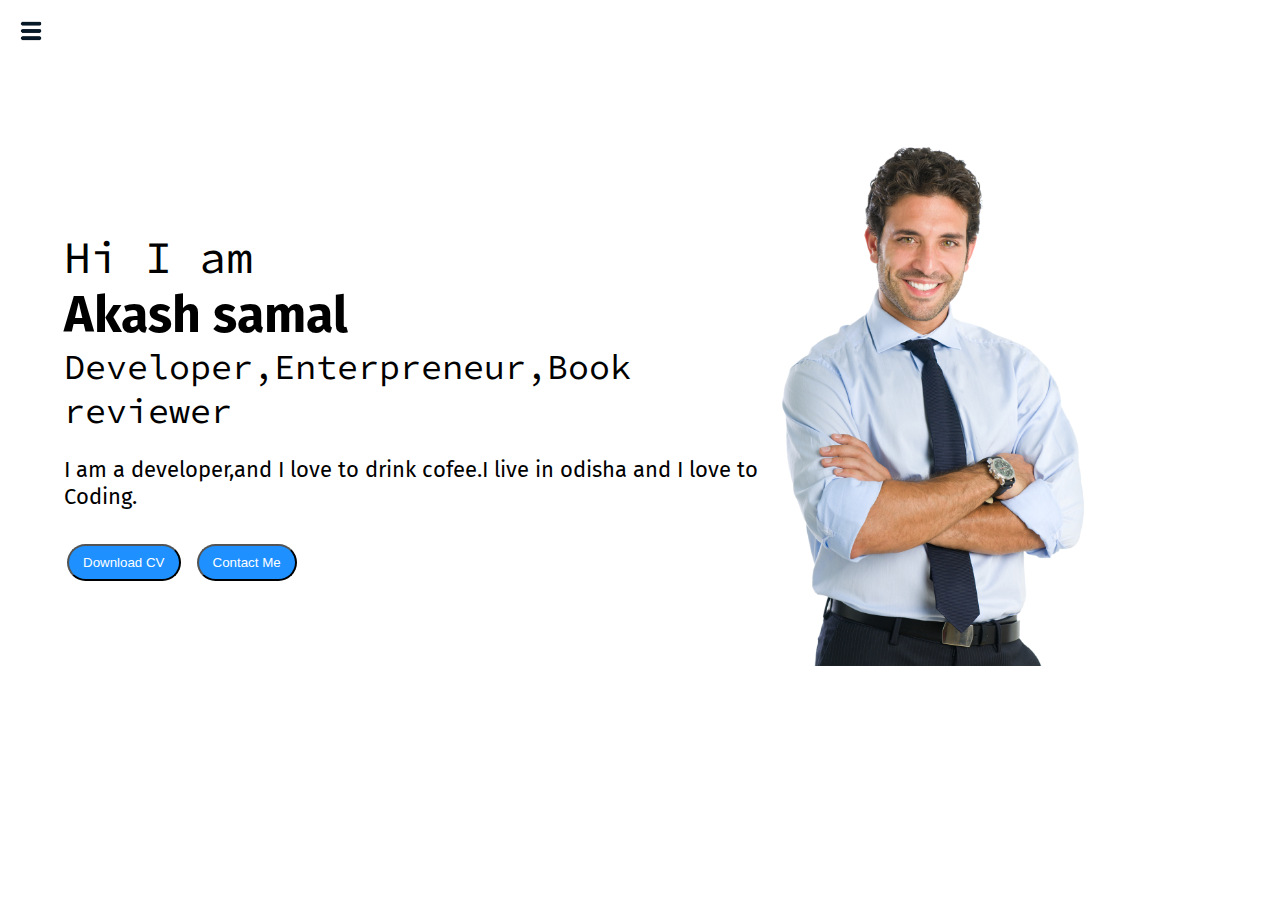
<file: PORTFOLIO WEBSITE/index.html>
<!DOCTYPE html>
<html lang="en">
<head>
    <meta charset="UTF-8">
    <meta http-equiv="X-UA-Compatible" content="IE=edge">
    <meta name="viewport" content="width=device-width, initial-scale=1.0">
    <title>Akash samal - Web Developer,Programmer,ML Enthusiast</title>
    <link rel="stylesheet" href="style.css">
</head>
<body>
    <div class="container">
       <div class="sidebar sidebarGo">
            
         <nav>
            <ul>
                <li><a href="/">Home</a></li>
                <li><a href="/intro.html">My Intro</a></li>
                <li><a href="/services.html">Services</a></li>
                <li><a href="/blog.html">Blog</a></li>
                <li><a href="/contact.html">Contact Me</a></li>
            </ul>
         </nav>
       </div>
        <div class="main">
            <div class="hamburger">
                <img Class="ham"src="Man/ham.jpg" alt=""width="23">
                <img Class="cross"src="Man/cross.png" alt=""width="23">
            </div>
           <div class="infocontainer">
                <div class="devinfo">
                    <div class="hello">Hi I am</div>
                    <div class="name">Akash samal</div>
                    <div class="about">Developer,Enterpreneur,Book reviewer</div>
                    <div class="moreabout">I am a developer,and I love to drink cofee.I live in odisha and I love to Coding.</div>
                    <div class="buttons">
                        <a href="/cv.txt" target="blank">
                        <button class="btn">Download CV</button></a>
                        <a href="/contact.html"><button class="btn">Contact Me</button></a>
                    </div>
                </div>
                <div class="devpic"><img src="Man/dev.png" alt="Akash Samal"></div>
           </div>
        </div>
</div> 
<script src="script.js"></script>   
</body>
</html>
</file>
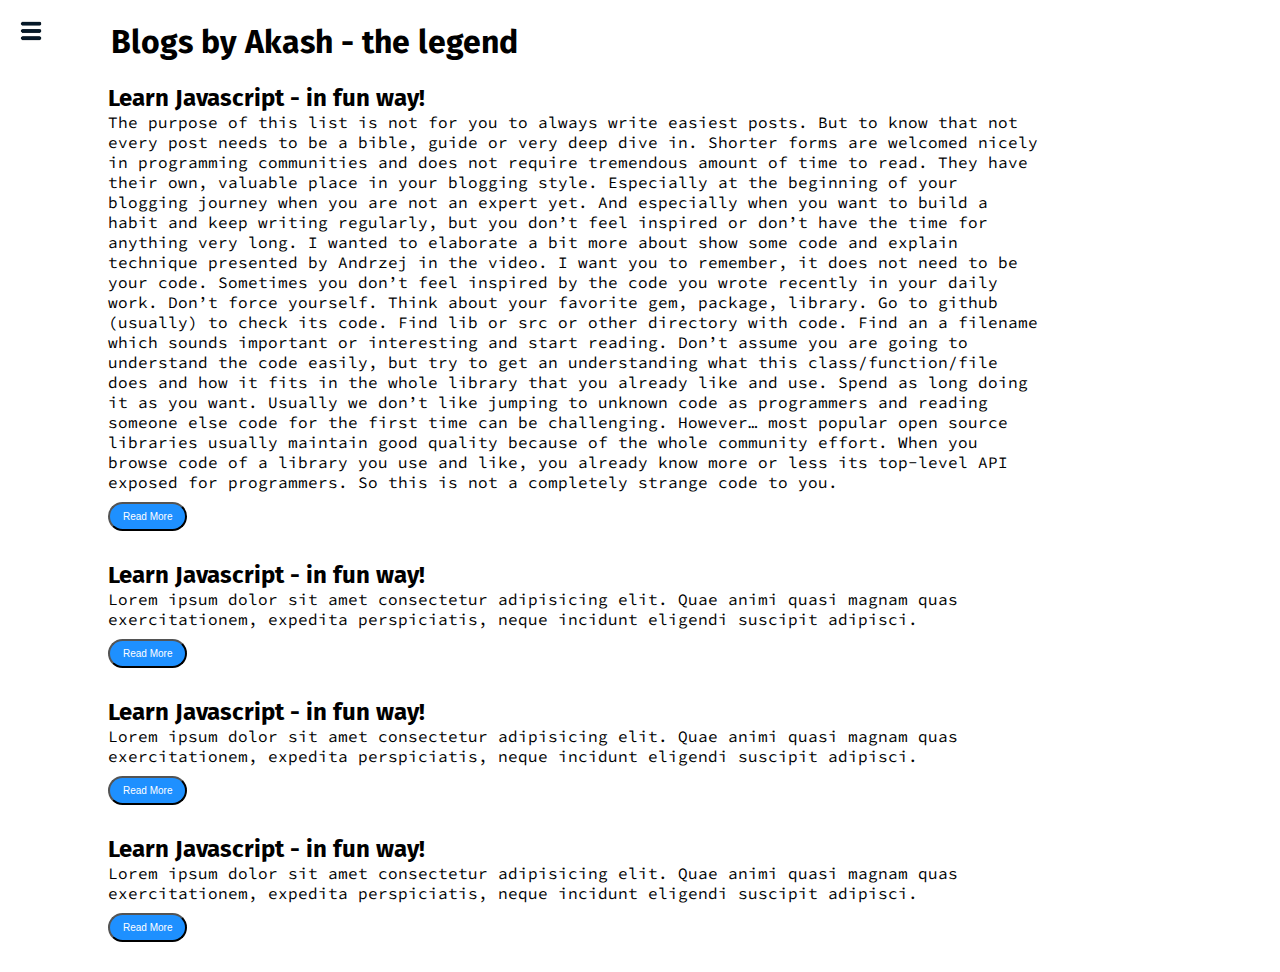
<file: PORTFOLIO WEBSITE/blog.html>
<!DOCTYPE html>
<html lang="en">
<head>
    <meta charset="UTF-8">
    <meta http-equiv="X-UA-Compatible" content="IE=edge">
    <meta name="viewport" content="width=device-width, initial-scale=1.0">
    <title>Akash samal - Web Developer,Programmer,ML Enthusiast</title>
    <link rel="stylesheet" href="style.css">
</head>
<body>
    <div class="container">
       <div class="sidebar sidebarGo">
            
         <nav>
            <ul>
                <li><a href="/">Home</a></li>
                <li><a href="/intro.html">My Intro</a></li>
                <li><a href="/services.html">Services</a></li>
                <li><a href="/blog.html">Blog</a></li>
                <li><a href="/contact.html">Contact Me</a></li>
            </ul>
         </nav>
       </div>
        <div class="main">
            <div class="hamburger">
                <img Class="ham"src="Man/ham.jpg" alt=""width="23">
                <img Class="cross"src="Man/cross.png" alt=""width="23">
            </div>
           <div class="blogContainer">
               <h1>Blogs by Akash - the legend</h1>
                <div class="blogItem">
                    <h2>Learn Javascript - in fun way!</h2>
                    <p>The purpose of this list is not for you to always write easiest posts. But to know that not every post needs to be a bible, guide or very deep dive in. Shorter forms are welcomed nicely in programming communities and does not require tremendous amount of time to read. They have their own, valuable place in your blogging style. Especially at the beginning of your blogging journey when you are not an expert yet. And especially when you want to build a habit and keep writing regularly, but you don’t feel inspired or don’t have the time for anything very long.

                        I wanted to elaborate a bit more about show some code and explain technique presented by Andrzej in the video.
                        
                        I want you to remember, it does not need to be your code. Sometimes you don’t feel inspired by the code you wrote recently in your daily work. Don’t force yourself.
                        
                        Think about your favorite gem, package, library. Go to github (usually) to check its code. Find lib or src or other directory with code. Find an a filename which sounds important or interesting and start reading. Don’t assume you are going to understand the code easily, but try to get an understanding what this class/function/file does and how it fits in the whole library that you already like and use. Spend as long doing it as you want.
                        
                        Usually we don’t like jumping to unknown code as programmers and reading someone else code for the first time can be challenging. However… most popular open source libraries usually maintain good quality because of the whole community effort. When you browse code of a library you use and like, you already know more or less its top-level API exposed for programmers. So this is not a completely strange code to you.</p>
                        <button class="btn btn-sm">Read More</button>
                </div>
                <div class="blogItem">
                    <h2>Learn Javascript - in fun way!</h2>
                    <p>Lorem ipsum dolor sit amet consectetur adipisicing elit. Quae animi quasi magnam quas exercitationem, expedita perspiciatis, neque incidunt eligendi suscipit adipisci.</p>
                    <button class="btn btn-sm">Read More</button>
                </div>
                <div class="blogItem">
                    <h2>Learn Javascript - in fun way!</h2>
                    <p>Lorem ipsum dolor sit amet consectetur adipisicing elit. Quae animi quasi magnam quas exercitationem, expedita perspiciatis, neque incidunt eligendi suscipit adipisci.</p>
                    <button class="btn btn-sm">Read More</button>
                </div>
                <div class="blogItem">
                    <h2>Learn Javascript - in fun way!</h2>
                    <p>Lorem ipsum dolor sit amet consectetur adipisicing elit. Quae animi quasi magnam quas exercitationem, expedita perspiciatis, neque incidunt eligendi suscipit adipisci.</p>
                    <button class="btn btn-sm">Read More</button>
                </div>

                
           </div>
        </div>
</div>
<script src="script.js"></script>    
</body>
</html>
</file>
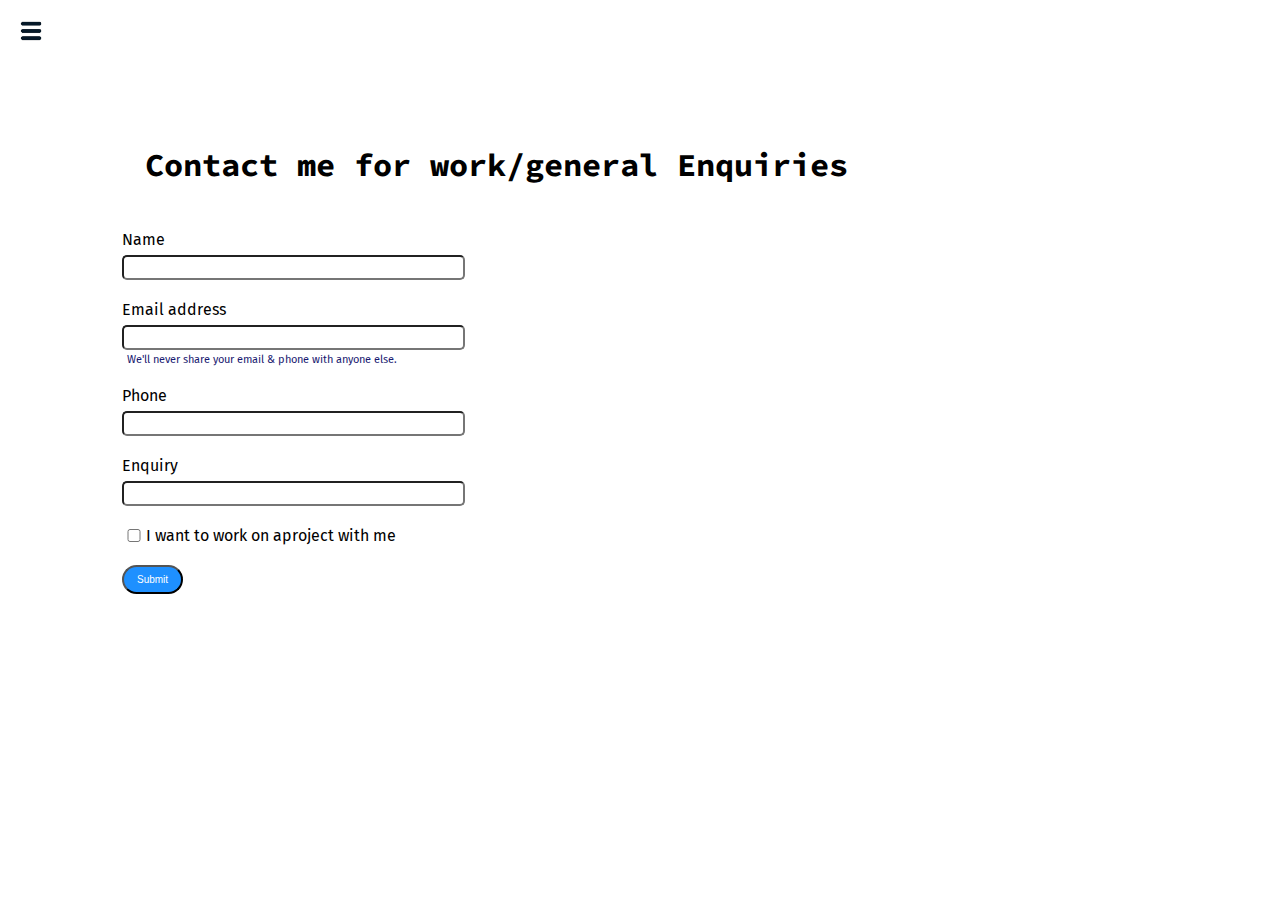
<file: PORTFOLIO WEBSITE/contact.html>
<!DOCTYPE html>
<html lang="en">
<head>
    <meta charset="UTF-8">
    <meta http-equiv="X-UA-Compatible" content="IE=edge">
    <meta name="viewport" content="width=device-width, initial-scale=1.0">
    <title>Akash samal - Web Developer,Programmer,ML Enthusiast</title>
    <link rel="stylesheet" href="style.css">
</head>
<body>
    <div class="container">
       <div class="sidebar sidebarGo">
            
         <nav>
            <ul>
                <li><a href="/">Home</a></li>
                <li><a href="/intro.html">My Intro</a></li>
                <li><a href="/services.html">Services</a></li>
                <li><a href="/blog.html">Blog</a></li>
                <li><a href="/contact.html">Contact Me</a></li>
            </ul>
         </nav>
       </div>
        <div class="main">
          <div class="hamburger">
            <img Class="ham"src="Man/ham.jpg" alt=""width="23">
            <img Class="cross"src="Man/cross.png" alt=""width="23">
        </div>
           <div class="contactform">
             <h1>Contact me for work/general Enquiries</h1>
            <form>
              <div class="mb-3">
                <label for="clientemail" class="form-label">Name</label>
                <input type="name" class="form-control" id="clientemail" aria-describedby="emailHelp">
                
              </div>
                <div class="mb-3">
                  <label for="clientemail" class="form-label">Email address</label>
                  <input type="email" class="form-control" id="clientemail" aria-describedby="emailHelp">
                  <div id="emailHelp" class="form-text">We'll never share your email & phone with anyone else.</div>
                </div>
                <div class="mb-3">
                  <label for="clientphone" class="form-label">Phone</label>
                  <input type="phone" class="form-control" id="clientphone">
                </div>
                <div class="mb-3">
                  <label for="clientemail" class="form-label">Enquiry</label>
                  <input type="name" class="form-control" id="clientemail" aria-describedby="emailHelp">
                  
                </div>
                <div class="mb-3" id="form-check">
                  <input type="checkbox" class="form-check-input" id="isclient">
                  <label class="form-check-label" for="isclient">I want to work on aproject with me</label>
                </div>
                
                <button type="submit" class="btn btn-sm">Submit</button>
              </form>
           </div>
        </div>
</div>
<script src="script.js"></script>    
</body>
</html>
</file>
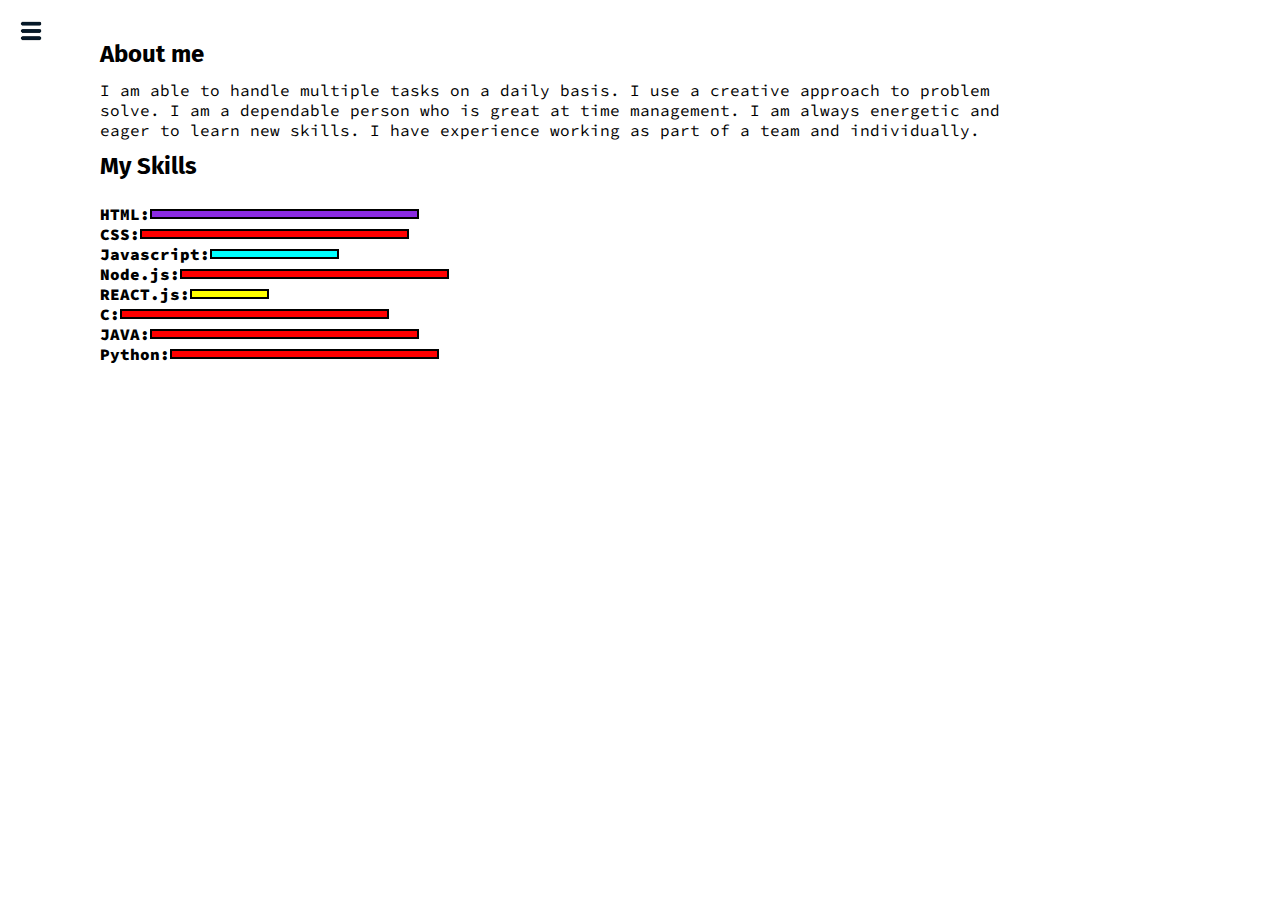
<file: PORTFOLIO WEBSITE/intro.html>
<!DOCTYPE html>
<html lang="en">

<head>
    <meta charset="UTF-8">
    <meta http-equiv="X-UA-Compatible" content="IE=edge">
    <meta name="viewport" content="width=device-width, initial-scale=1.0">
    <title>Akash samal - Web Developer,Programmer,ML Enthusiast</title>
    <link rel="stylesheet" href="style.css">
</head>

<body>
    <div class="container">
        <div class="sidebar sidebarGo">

            <nav>
                <ul>
                    <li><a href="/">Home</a></li>
                    <li><a href="/intro.html">My Intro</a></li>
                    <li><a href="/services.html">Services</a></li>
                    <li><a href="/blog.html">Blog</a></li>
                    <li><a href="/contact.html">Contact Me</a></li>
                </ul>
            </nav>
        </div>
        <div class="main">
            <div class="hamburger">
                <img Class="ham"src="Man/ham.jpg" alt=""width="23">
                <img Class="cross"src="Man/cross.png" alt=""width="23">
            </div>
            <div class="intro">

             

              <h2>About me</h2>
              <p>I am able to handle multiple tasks on a daily basis.
                I use a creative approach to problem solve.
                I am a dependable person who is great at time management.
                I am always energetic and eager to learn new skills.
                I have experience working as part of a team and individually.</p>
              <h2>My Skills</h2>
              <div class="skillcontainer">
                <div class="skillItem">HTML: <div class="skill hundred"></div></div>
                <div class="skillItem">CSS: <div class="skill"></div></div>
                <div class="skillItem">Javascript: <div class="skill fifty"></div></div>
                <div class="skillItem">Node.js: <div class="skill"></div></div> 
                <div class="skillItem">REACT.js: <div class="skill t5"></div></div>
                <div class="skillItem">C: <div class="skill"></div></div>
                <div class="skillItem">JAVA: <div class="skill"></div></div>
                <div class="skillItem">Python: <div class="skill"></div></div>
              </div>
              <!-- TODO: Create a gallery for my projects -->
            </div>
        </div>
    </div>
    <script src="script.js"></script>
</body>

</html>
</file>
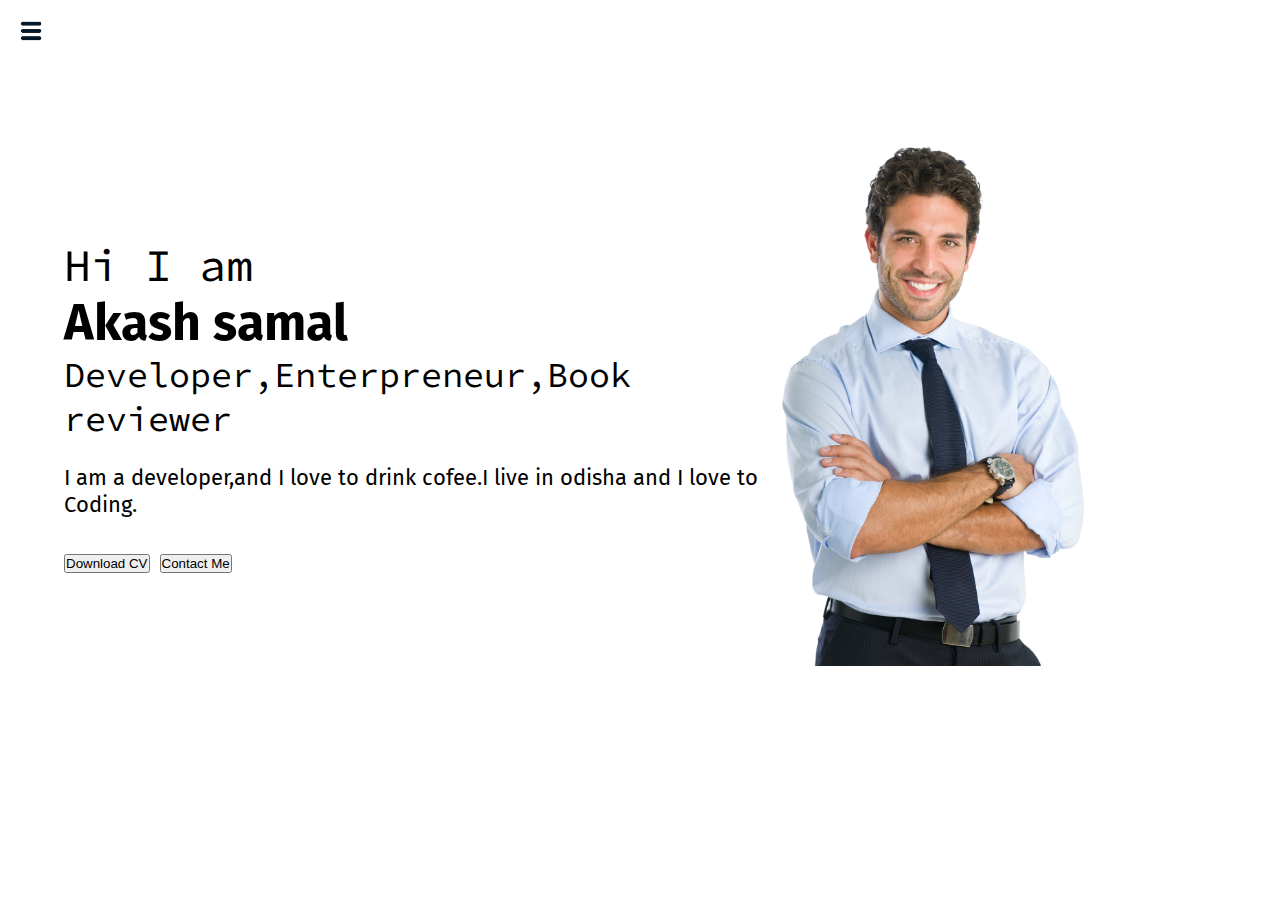
<file: PORTFOLIO WEBSITE/services.html>
<!DOCTYPE html>
<html lang="en">
<head>
    <meta charset="UTF-8">
    <meta http-equiv="X-UA-Compatible" content="IE=edge">
    <meta name="viewport" content="width=device-width, initial-scale=1.0">
    <title>Akash samal - Web Developer,Programmer,ML Enthusiast</title>
    <link rel="stylesheet" href="style.css">
</head>
<body>
    <div class="container">
       <div class="sidebar sidebarGo">
            
         <nav>
            <ul>
                <li><a href="/">Home</a></li>
                <li><a href="/intro.html">My Intro</a></li>
                <li><a href="/services.html">Services</a></li>
                <li><a href="/blog.html">Blog</a></li>
                <li><a href="/contact.html">Contact Me</a></li>
            </ul>
         </nav>
       </div>
        <div class="main">
            <div class="hamburger">
                <img Class="ham"src="Man/ham.jpg" alt=""width="23">
                <img Class="cross"src="Man/cross.png" alt=""width="23">
            </div>
           <div class="infocontainer">
                <div class="devinfo">
                    <div class="hello">Hi I am</div>
                    <div class="name">Akash samal</div>
                    <div class="about">Developer,Enterpreneur,Book reviewer</div>
                    <div class="moreabout">I am a developer,and I love to drink cofee.I live in odisha and I love to Coding.</div>
                    <div class="buttons">
                        <button>Download CV</button>
                        <button>Contact Me</button>
                    </div>
                </div>
                <div class="devpic"><img src="Man/dev.png" alt="Akash Samal"></div>
           </div>
        </div>
</div> 
<script src="script.js"></script>   
</body>
</html>
</file>
<file: PORTFOLIO WEBSITE/style.css>
@import url('https://fonts.googleapis.com/css2?family=Fira+Sans&display=swap');
@import url('https://fonts.googleapis.com/css2?family=Fira+Sans&family=Source+Code+Pro:wght@300&display=swap');
*{
    margin: 0;
    padding: 0;
}

.sidebar{
    position: absolute;
    background-color: rgb(223,218,218); 
    font-family: 'Fira Sans', sans-serif;
    height: 100vh;
    transition: transform 0.3s ease-in;
}
.sidebar.nav{
    padding: 45px;

}
.sidebar nav li{
    background-color: rgb(168,165,165);
    list-style:none ;
    font-size: 30px;
    padding: 33px 0;
}
.sidebar nav li a{
    text-decoration: none;
    color: black;
}
.main{
    /* background-color: yellow; */
    width: 90vw;
}
.container{
    display:flex;
}
.infocontainer{
    
    height: 58vh;
    width: 80vw;
    margin: 144px auto;
    display: flex;
    justify-content: space-around;
}
.devinfo{
    display: flex;
    justify-content: center;
    flex-direction: column;
    font-family: 'Source Code Pro', monospace;
}
.hello{
    font-size: 45px;
    
}
.name{
    font-size: 50px;
    font-weight: bold;
    font-family: 'Fira Sans', sans-serif;
}
.about{
    font-size: 35px;
}
.moreabout{
    font-size: 22px;
    margin-top: 23px;
    font-family: 'Fira Sans', sans-serif;
}
.buttons{
    margin-top: 34px;
}
.btn{
    padding: 9px 14px;
    border-radius: 22px;
    color: white;
    background-color: dodgerblue;
    font-weight: 21px;
    margin: 0 3px;
    cursor: pointer;

}
.btn-sm{
    font-size: 10px;
    padding: 7px 13px;
    margin: 10px 0;
}
.btn:hover{
    color: white;
    background-color: dodgerblue;

}
.devpic img{
    height: 58vh;
    
}
.contactform{
    padding: 0 34px;
    padding-top: 100px;
    font-family: 'Fira Sans', sans-serif;
    margin: 10px 88px;

}
.contactform h1{
    font-family: 'Source Code Pro', monospace;
    padding: 12px 0;

}
.contactform form div{
    padding: 10px 0;
    display: flex;
    flex-direction: column;
}
.contactform form div input{
    width: 26vw;
    border-radius: 5px;
    margin: 6px 0 0 0;
    padding: 3px;
}
#emailHelp{
    font-size: 11px;
    color: midnightblue;
    margin: 0 5px;
    padding: 3px 0 0 0;
}
#form-check{
    flex-direction: row;
}
#form-check input{
    width: 24px;
    margin: 3px 0;
}
.blogItem{
    margin: 20px;
    font-family: 'Fira Sans', sans-serif;
}
.blogContainer{
    margin: 10px 88px;
}
 h1{
    font-family: 'Fira Sans', sans-serif;
    margin: 23px;
}
 p{
    font-family: 'Source Code Pro', monospace;
    
}
.intro{
    margin: 40px 88px;
}
.intro h2{
    font-family: 'Fira Sans', sans-serif;
    margin: 12px;
}
.intro p{
    font-family: 'Source Code Pro', monospace;
     margin: 12px;
}
.skillcontainer{
    padding: 12px;
}
.skillItem{
    display: flex;
    align-items: center;
    font-family: 'Source Code Pro', monospace;
    font-weight: 900;
}

.skill{
    width: 265px;
    height: 6px;
    background-color: red;
    border: 2px solid black;
}
.hundred{
    width: 265px;
    background-color: blueviolet;
}
.fifty{
    width: 125px;
    background-color: aqua;
}
.t5{
    width: 75px;
    background-color: yellow;
}
.sidebarGo{
    transform: translate(-443px, 0px);
    position: absolute;

}
.hamburger{
    position: absolute;
    cursor: pointer;
    top: 10px;
    left: 10px;
}
.ham{
    margin-top: 10px;
    margin-left: 10px;
}
.cross{
    margin-left: 105px;
    margin-top: 5px;
}
@media (max-width: 1015px) {
   *{ 
    /* background-color: red; */
   }
   .devpic{
    display: none;
   }
   /* .sidebar{
    transform: translate(-443px, 0px);
    position: absolute;
   } */
}
</file>
